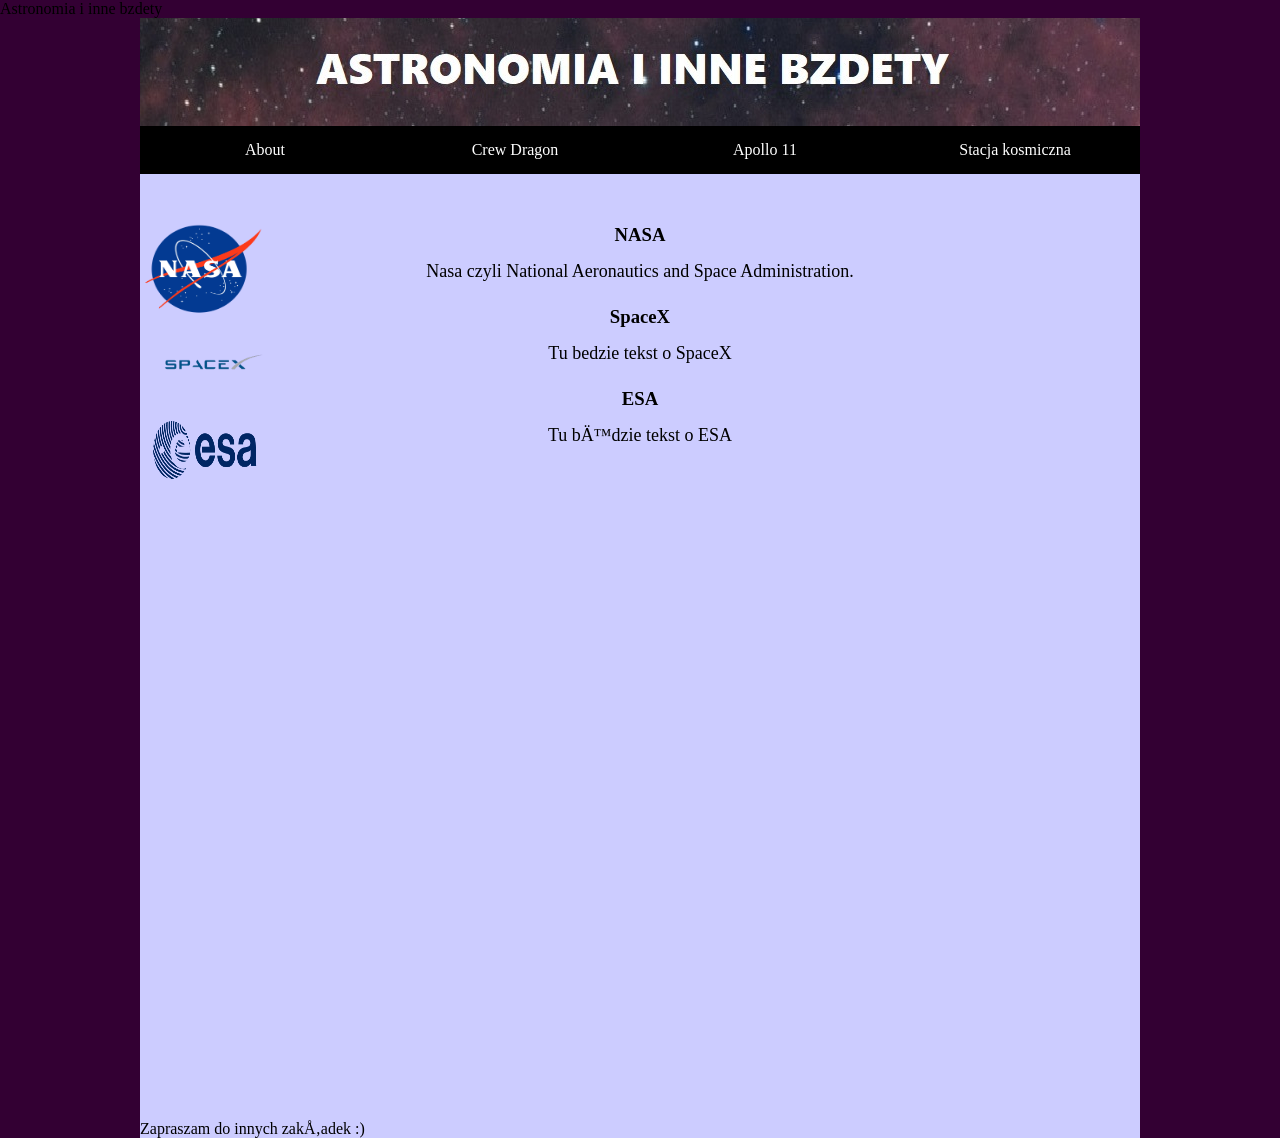
<file: index.html>
<!DOCTYPE html>
<html> 

    
    
<head>
    <meta charset="UFT-8">
    <meta name="viewport" content="width=device-width, initial-scale=1.0">
    <tittle>Astronomia i inne bzdety</tittle>
    <link href="https://fonts.googleapis.com/css?family=Poppins&amp;subset=latin-ext" rel="stylesheet">
 <link rel="icon" href="favicon.ico">
 <link rel="shortcut icon" href="favicon.ico" type="image/x-icon">
 <link rel="stylesheet" href="Astronomia_i_inne_bzdety.css">
</head>
<body>
<header>
 <div id="wrapper">
  <img src="ngc1000.jpg">
 <nav>
     <a href="Astronomia_i_inne_bzdety.html" class="menu active" href="#">About</a><a href="Crew%20Dragon.html" class="menu" href="#">Crew Dragon</a><a href="Apollo%2011.html" class="menu" href="#">Apollo 11</a><a href=Stacja%20kosmiczna.html class="menu" href="#">Stacja kosmiczna</a>     
    <article id="About"></article>
     <article id="Crew Dragon"></article>
     <article id="Apollo 11"></article>
     <article id="Stacja kosmiczna"></article>
 </nav>
 <section> 
 <article>
 <h1>NASA</h1>
 <p>Nasa czyli National Aeronautics and Space Administration. </p>
     <a target="_blank" href="https://www.nasa.gov/"><img style="float:left" class="top" src="NASA.png" alt="NASA" width="130" height="100"></a>
 <h1>SpaceX</h1>
 <p>Tu bedzie tekst o SpaceX</p>
     <a href="https://www.spacex.com/"><img style="float:left" class="left" src="SpaceX.png" width="130" height="150"></a>
 <h1>ESA</h1>
 <p>Tu będzie tekst o ESA</p>
     <a href="https://www.esa.int/ESA"><img style="float:left" class="bottom" src="ESA.png" width="130" height="100" ></a>

 <iframe width="1000" height="500" src="https://www.youtube.com/embed/XPJYO2kB0rk" frameborder="0" allow="accelerometer; autoplay; encrypted-media; gyroscope; picture-in-picture" allowfullscreen align="center"></iframe>
</article>
 </section>
 <footer>
  <p> Zapraszam do innych zakładek :)</p>
 </footer>
    </div></header>
    </body>
</html>
</file>
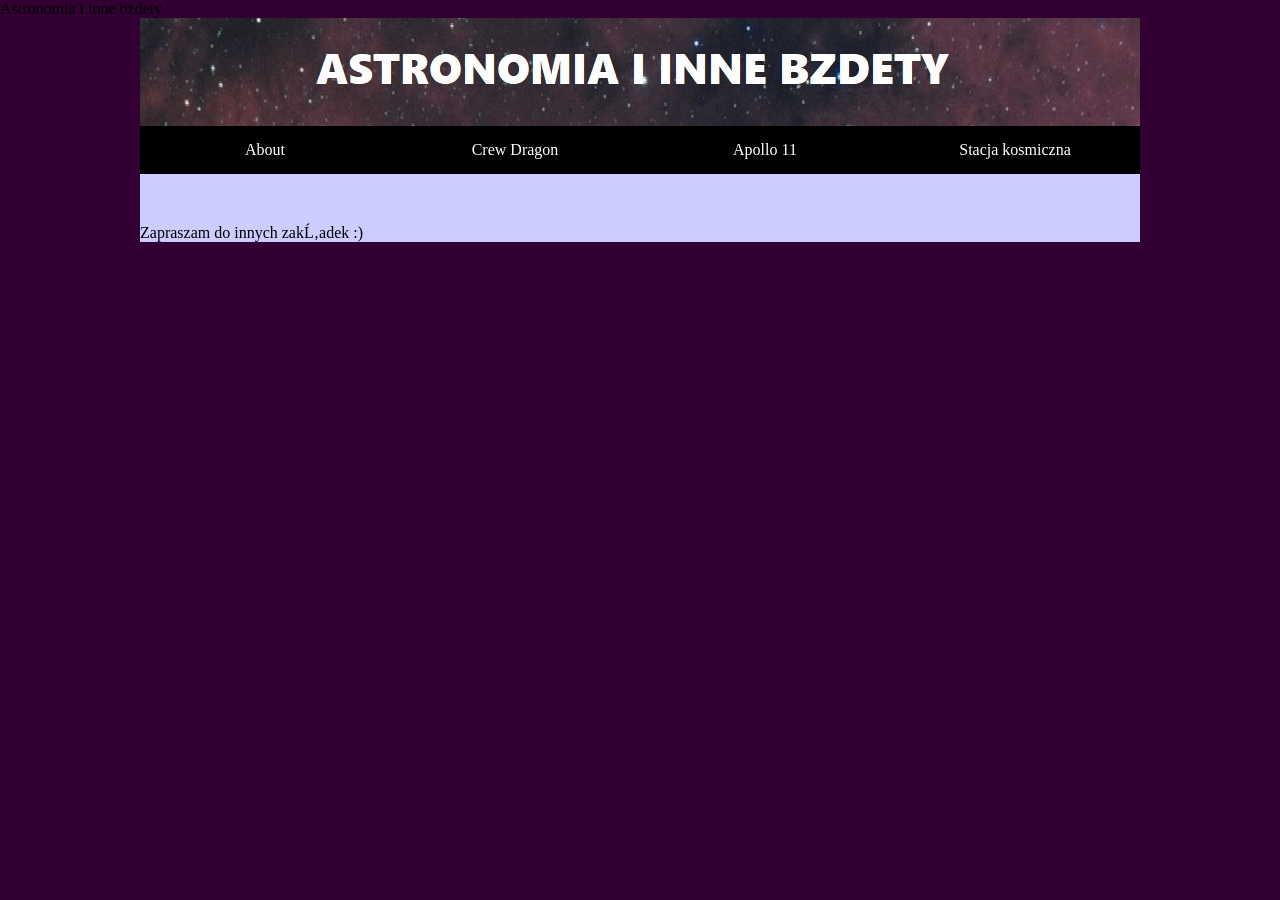
<file: Apollo 11.html>
<!DOCTYPE html>
<html> 


<head>
    <meta charset="UFT-8">
    <meta name="viewport" content="width=device-width, initial-scale=1.0">
    <tittle>Astronomia i inne bzdety</tittle>
    <link href="https://fonts.googleapis.com/css?family=Poppins&amp;subset=latin-ext" rel="stylesheet">
 <link rel="icon" href="favicon.ico">
 <link rel="shortcut icon" href="favicon.ico" type="image/x-icon">
 <link rel="stylesheet" href="Astronomia_i_inne_bzdety.css">
</head>
<body>
<header>
 <div id="wrapper">
  <img src="ngc1000.jpg">
 <nav>
     <a href="Astronomia_i_inne_bzdety.html" class="menu active" href="#">About</a><a href="Crew%20Dragon.html" class="menu" href="#">Crew Dragon</a><a href="Apollo%2011.html" class="menu" href="#">Apollo 11</a><a href=Stacja%20kosmiczna.html class="menu" href="#">Stacja kosmiczna</a>     
    <article id="About"></article>
     <article id="Crew Dragon"></article>
     <article id="Apollo 11"></article>
     <article id="Stacja kosmiczna"></article>
 </nav>
 <section> 
 <article>
</article>
 </section>
 <footer>
  <p> Zapraszam do innych zakładek :)</p>
 </footer>
    </div></header>
    </body>
</html>
</file>
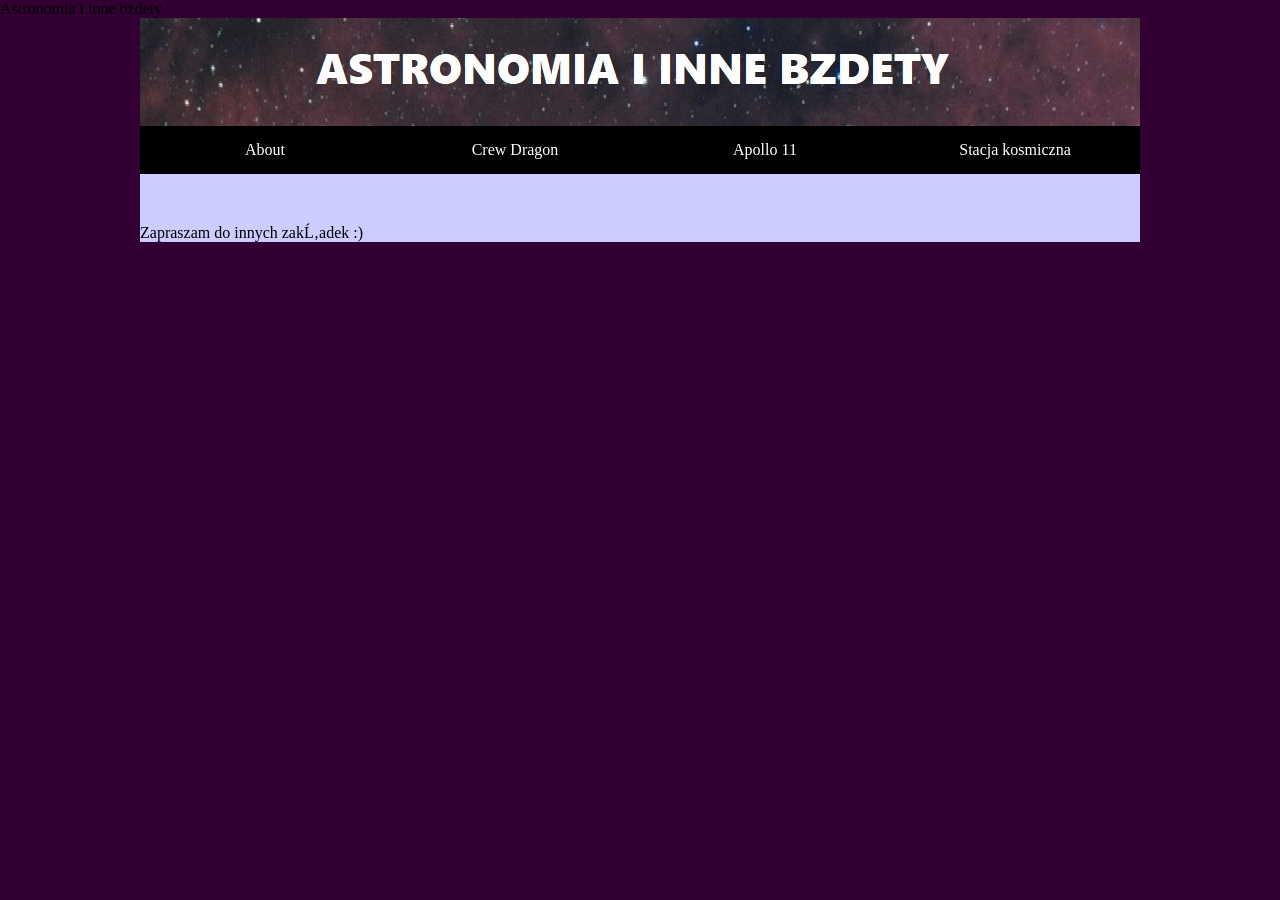
<file: Crew Dragon.html>
<!DOCTYPE html>
<html> 


<head>
    <meta charset="UFT-8">
    <meta name="viewport" content="width=device-width, initial-scale=1.0">
    <tittle>Astronomia i inne bzdety</tittle>
    <link href="https://fonts.googleapis.com/css?family=Poppins&amp;subset=latin-ext" rel="stylesheet">
 <link rel="icon" href="favicon.ico">
 <link rel="shortcut icon" href="favicon.ico" type="image/x-icon">
 <link rel="stylesheet" href="Astronomia_i_inne_bzdety.css">
</head>
<body>
<header>
 <div id="wrapper">
  <img src="ngc1000.jpg">
 <nav>
     <a href="Astronomia_i_inne_bzdety.html" class="menu active" href="#">About</a><a href="Crew%20Dragon.html" class="menu" href="#">Crew Dragon</a><a href="Apollo%2011.html" class="menu" href="#">Apollo 11</a><a href=Stacja%20kosmiczna.html class="menu" href="#">Stacja kosmiczna</a>     
    <article id="About"></article>
     <article id="Crew Dragon"></article>
     <article id="Apollo 11"></article>
     <article id="Stacja kosmiczna"></article>
 </nav>
 <section> 
 <article>
</article>
 </section>
 <footer>
  <p> Zapraszam do innych zakładek :)</p>
 </footer>
    </div></header>
    </body>
</html>
</file>
<file: Astronomia_i_inne_bzdety.css>
* {margin: 0;
    padding: 0;
 font-family:inherit;
 box-sizing: border-box;
}

body {background-color:#330033
}

#wrapper {max-width: 1000px;
    margin: 0 auto;
    background-color:#CCCCFF 
}

header img { max-width: 1000px;
            display: block;
            
}

nav {
    background-color:black;
    
}


a.menu {display: inline-block;
        width: 25%;
        padding: 15px 30px 15px 30px;
        color:white;
        text-decoration: none;
        text-align: center;
}

a.menu:hover {
    font-size: 20px;
    background-color:#663366;
}

article {
    margin-top: 30px;
    margin-bottom: 50px;

}

article h1 {margin: 0 10% 20px 10%;
    font-size:20xp;
    text-align: center;
    padding-bottom: 15xp;
    border-bottom: 5xp #660066;
}

article p {margin: 0 10% 30px 10%;
    text-align: center;
    line-height: 10px;
    font-size: 18px;

}

iframe {margin: 100px 0 0 0;
    
}

.top {position: absolute; top: 220px;
    
}

.left {
    position: absolute; top: 290px;
}

.bottom {
    position: absolute;top: 400px;
}
</file>
